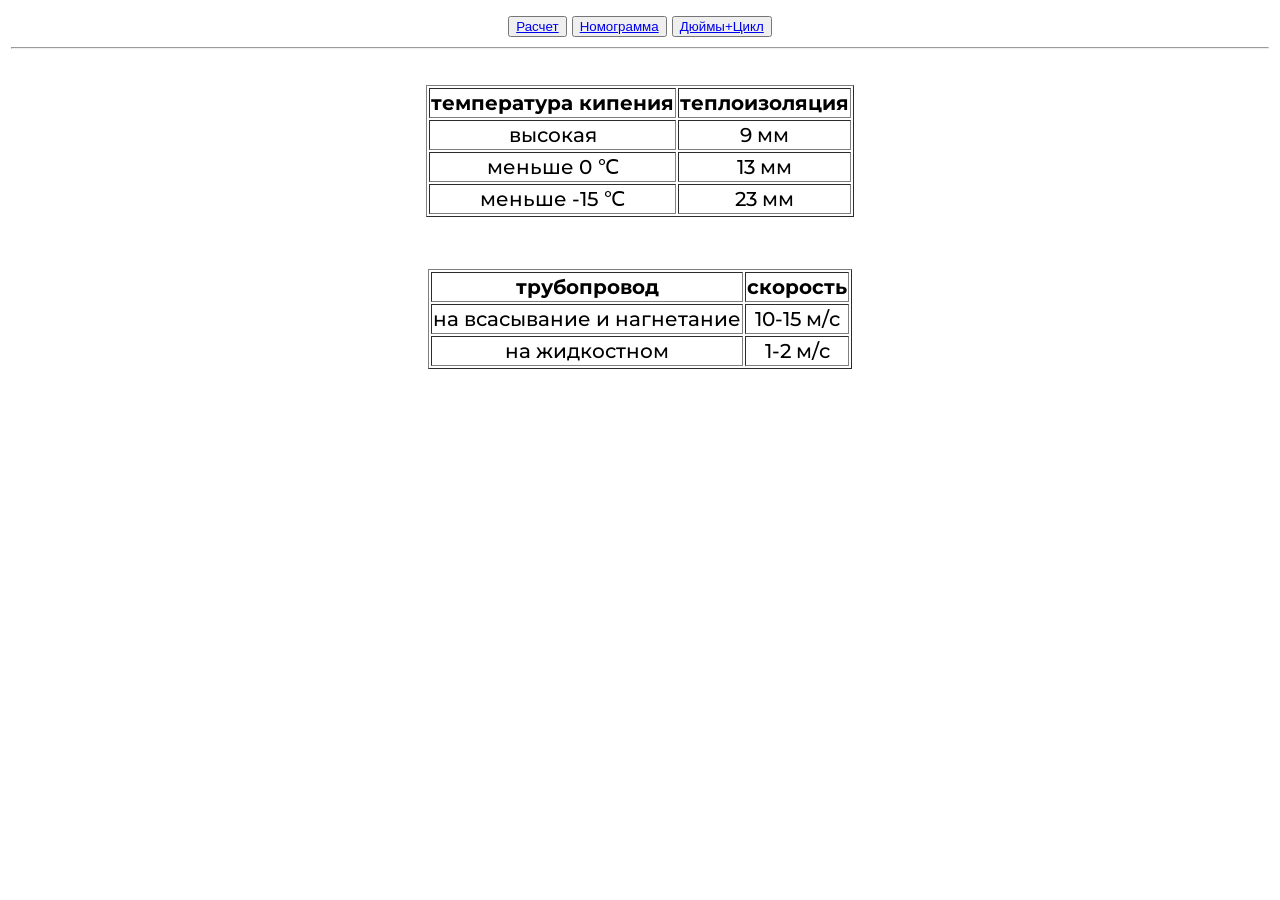
<file: index.html>
<!doctype html>
<html lang="ru">
    <head>
        <meta charset="utf-8">
        <title></title>

        <link rel="stylesheet" type="text/css"
        href="index.css" />
  
    
            <link rel="preconnect" href="https://fonts.googleapis.com">
            <link rel="preconnect" href="https://fonts.gstatic.com" crossorigin>
            <link href="https://fonts.googleapis.com/css2?family=Montserrat:wght@100;400&display=swap" rel="stylesheet">
<style>
              
            </style>
<meta name="viewport" content="width=device-width, initial-scale=1">
                </head>
                
                <body>

                    <div class="three">
                        <button><a href="index.html">Расчет</a></button>
    <button><a href="1.html">Номограмма</a></button>
                            <button><a href="2.html">Дюймы+Цикл</a></button>
                        <hr> <br>


 <table border="1" align="center">

   <tr>
    <th>температура кипения</th>
    <th>теплоизоляция</th>
 
   </tr>
   <tr><td>высокая</td><td>9 мм</td></tr>
   <tr><td>меньше 0 &#8451;</td><td>13 мм</td></tr>
   <tr><td>меньше -15 &#8451;</td><td>23 мм</td></tr>
   
  </table>
                        <br><br>
<table border="1" align="center">

   <tr>
    <th>трубопровод</th>
 <th>скорость</th>
  
   </tr>
   <tr><td>на всасывание и нагнетание</td><td>10-15 м/c</td></tr>
   <tr><td>на жидкостном</td><td>1-2 м/c</td></tr>

   
  </table>
                        
                        </div>
   


                </body>
</html>
</file>
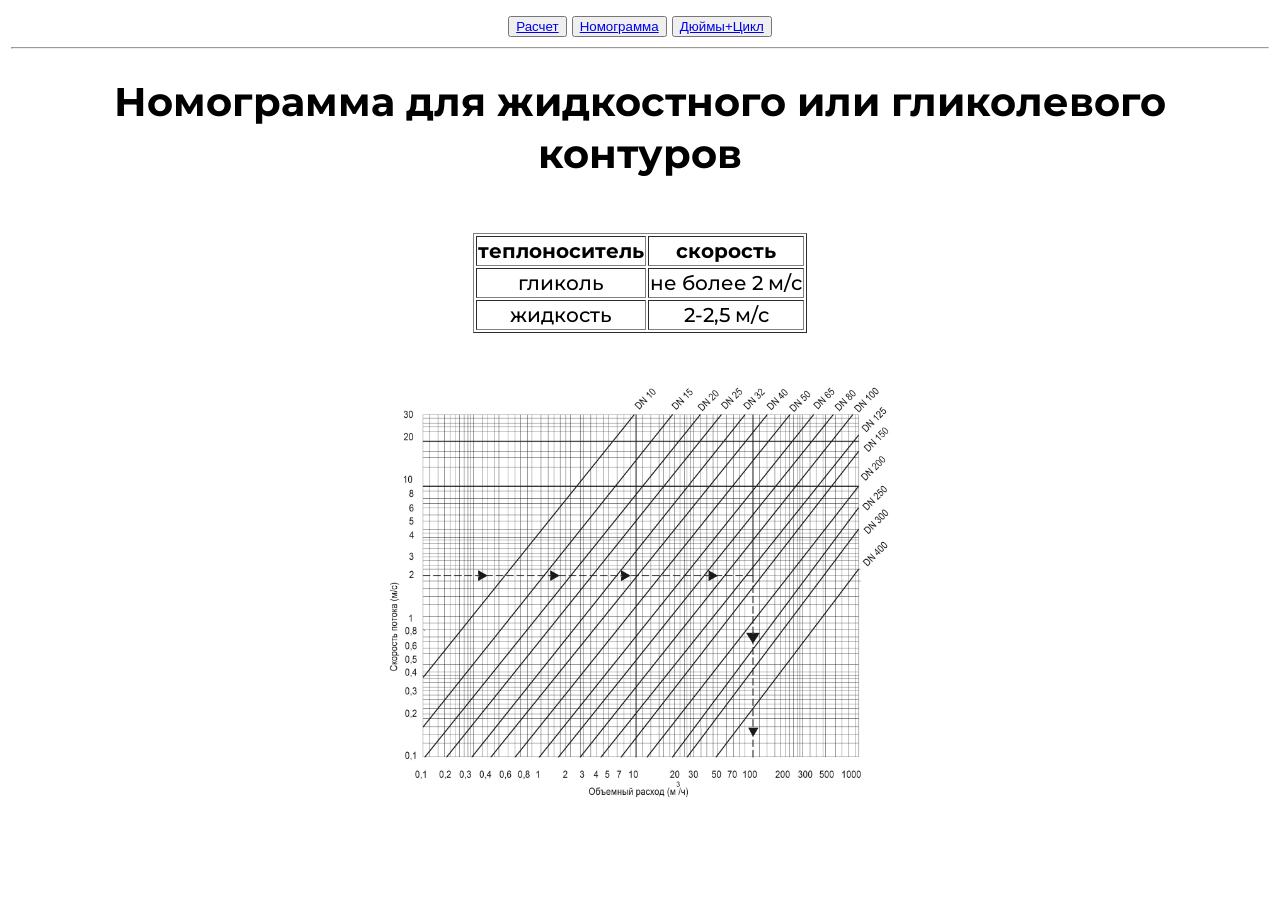
<file: 1.html>
<!doctype html>
<html lang="ru">
    <head>
        <meta charset="utf-8">
        <title></title>

        <link rel="stylesheet" type="text/css"
        href="index.css" />

    
            <link rel="preconnect" href="https://fonts.googleapis.com">
            <link rel="preconnect" href="https://fonts.gstatic.com" crossorigin>
            <link href="https://fonts.googleapis.com/css2?family=Montserrat:wght@100;400&display=swap" rel="stylesheet">
<style>
              
            </style>
<meta name="viewport" content="width=device-width, initial-scale=1">
                </head>
                
                <body>

                    <div class="three">
                        <button><a href="index.html">Расчет</a></button>
    <button><a href="1.html">Номограмма</a></button>
                            <button><a href="2.html">Дюймы+Цикл</a></button>



    
    <hr>
                        <h1>Номограмма для жидкостного или гликолевого контуров</h1> <br>
                         <table border="1" align="center">

   <tr>
    <th>теплоноситель</th>
    <th>скорость</th>
 
   </tr>
   <tr><td>гликоль</td><td>не более 2 м/c</td></tr>
   <tr><td>жидкость</td><td>2-2,5 м/c</td></tr>

   
  </table>
               <br>
                        <br>
                        
           <img src="1.JPG" width="40%" height="40%">
                     
     </div>


                </body>
</html>
</file>
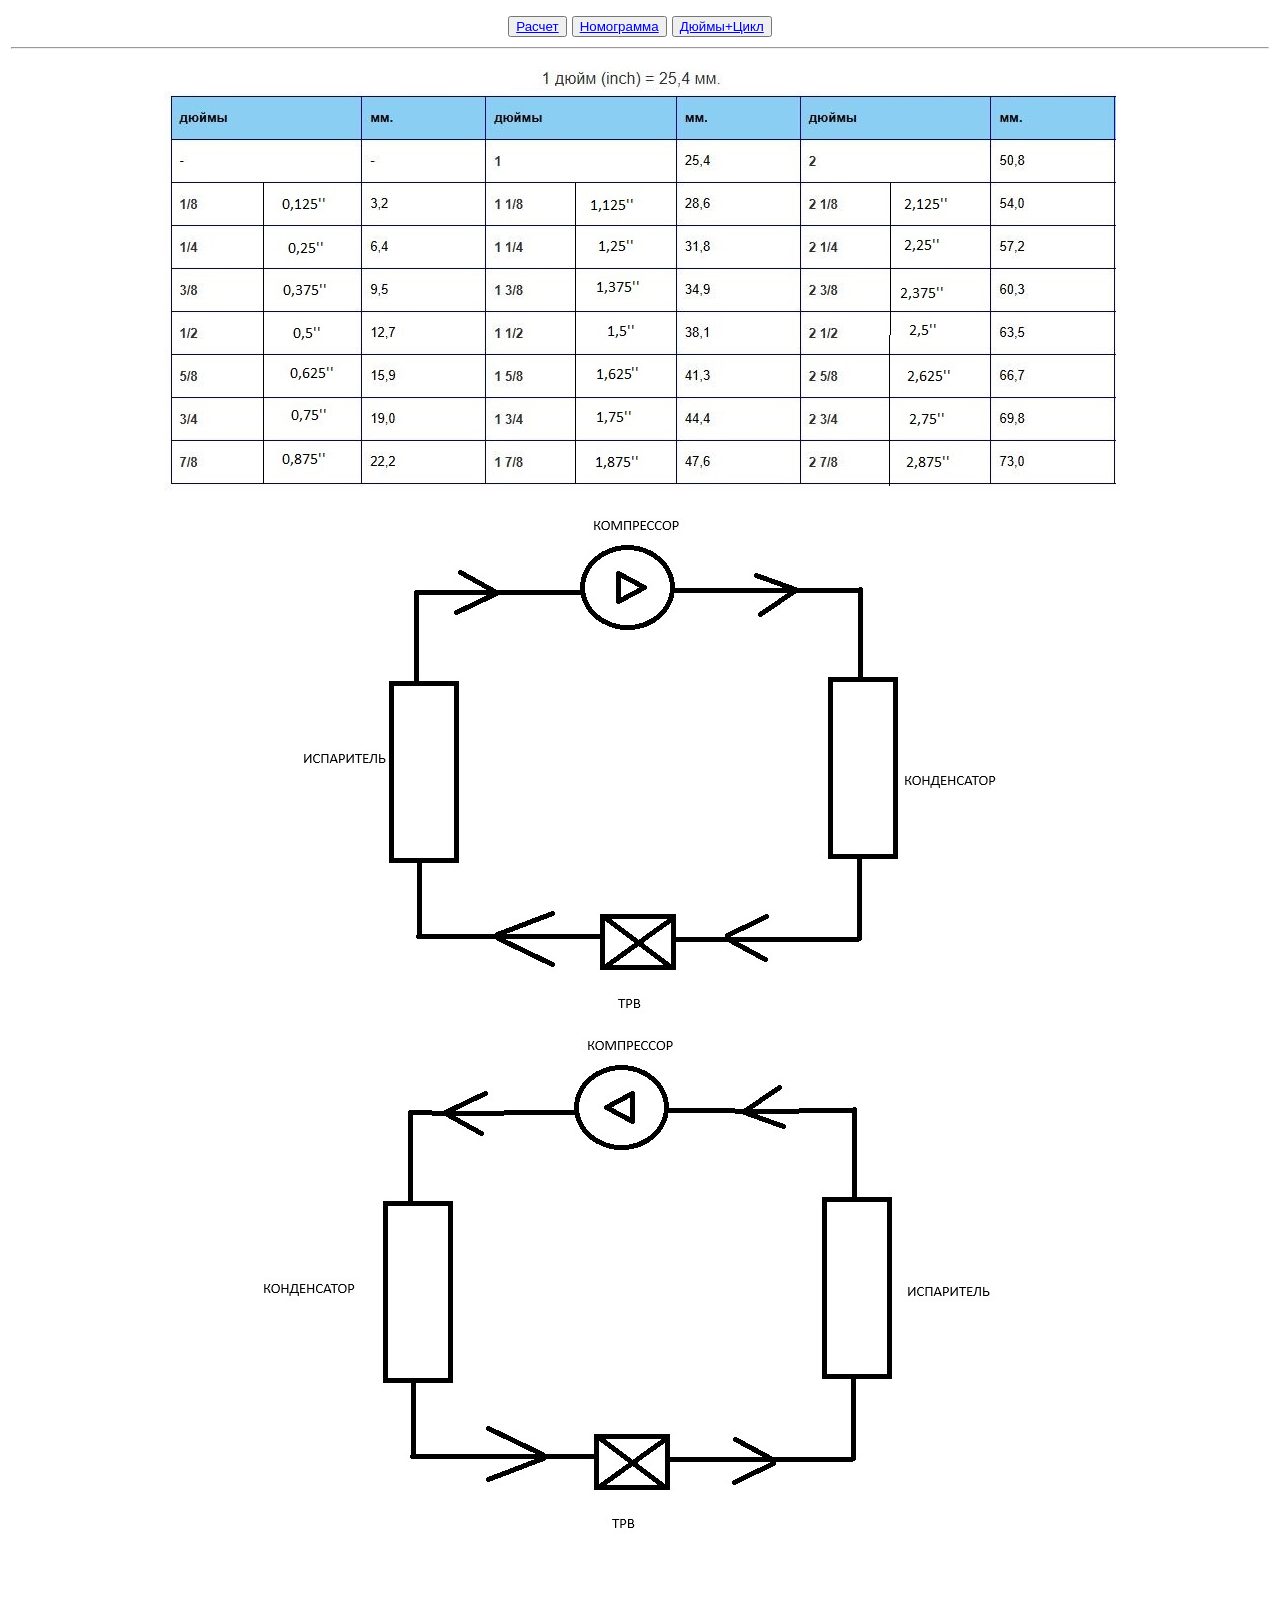
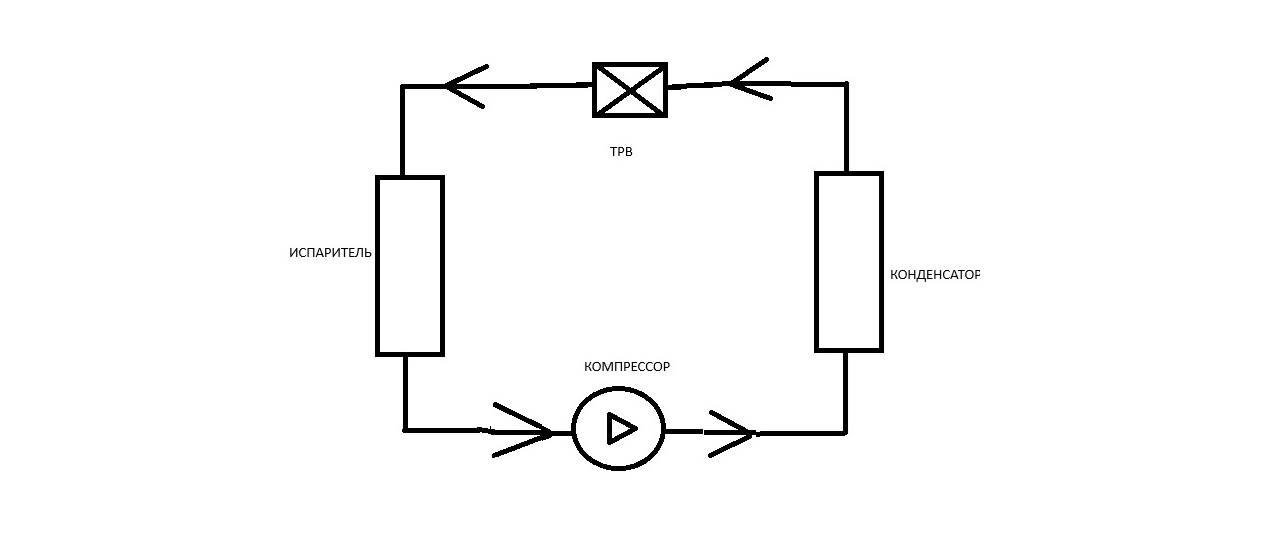
<file: 2.html>
<!doctype html>
<html lang="ru">
    <head>
        <meta charset="utf-8">
        <title></title>

        <link rel="stylesheet" type="text/css"
        href="index.css" />

    
            <link rel="preconnect" href="https://fonts.googleapis.com">
            <link rel="preconnect" href="https://fonts.gstatic.com" crossorigin>
            <link href="https://fonts.googleapis.com/css2?family=Montserrat:wght@100;400&display=swap" rel="stylesheet">
<style>
              
            </style>
<meta name="viewport" content="width=device-width, initial-scale=1">
                </head>
                
                <body>

                    <div class="three">
                        <button><a href="index.html">Расчет</a></button>
    <button><a href="1.html">Номограмма</a></button>
    <button><a href="2.html">Дюймы+Цикл</a></button>


    
    <hr>
           <img src="дюймы.jpg">   
                 <br>       
           <img src="2.jpg">
                     
     </div>


                </body>
</html>
</file>
<file: index.css>
body {
    
    text-align: center;
    
}
  

        .three {
            color: #000000;
            font-size: 20px;
            line-height: 1.3;
                font-weight: 500;
    background-position: center center;
    border-color: transparent;
    border-style: solid;
    font-family: 'Montserrat',Arial,sans-serif;
          
 
            }
</file>
